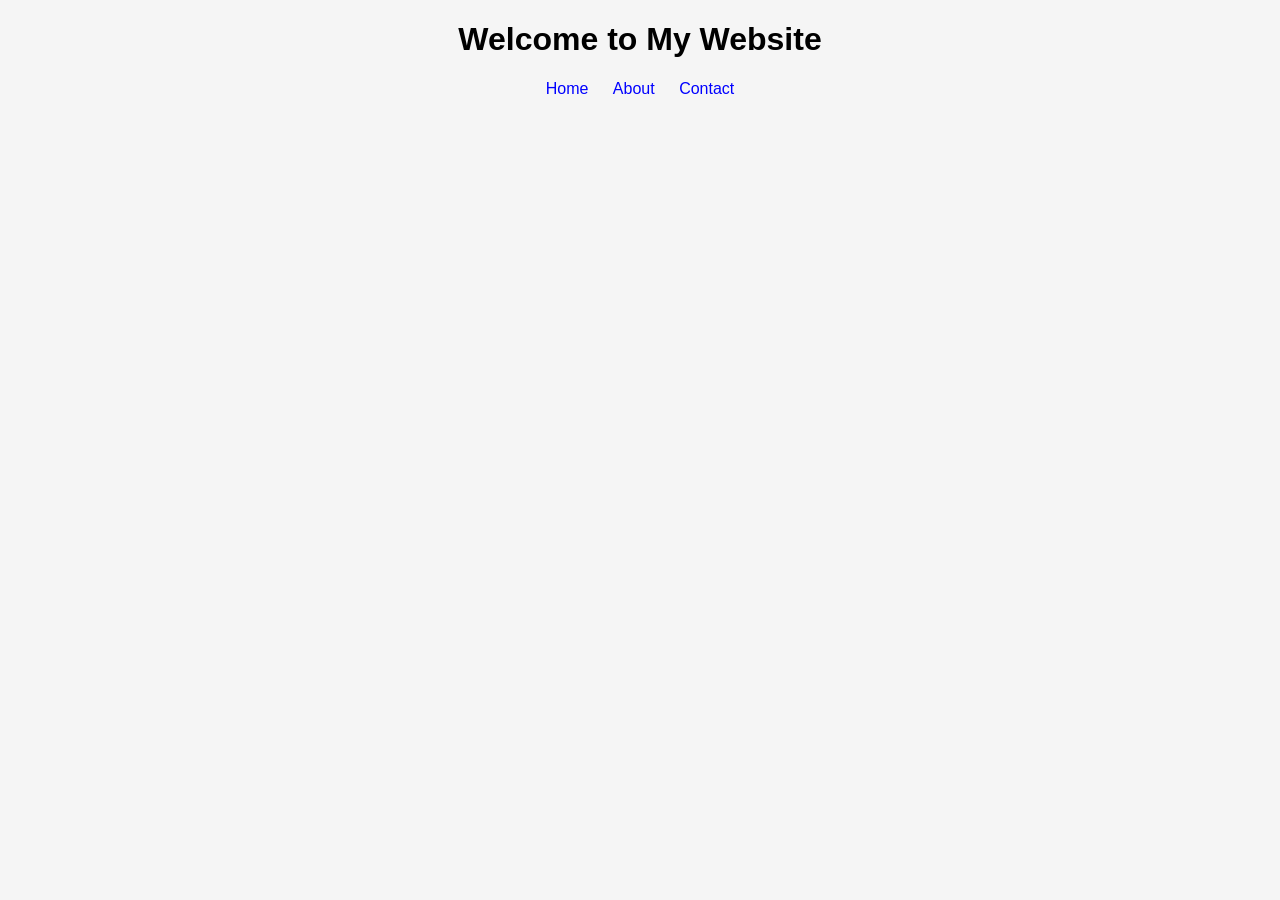
<file: index.html>
<!DOCTYPE html>
<html>
<head>
    <title>Home</title>
    <link rel="stylesheet" href="style.css">
</head>
<body>
    <h1>Welcome to My Website</h1>
    <nav>
        <a href="index.html">Home</a>
        <a href="about.html">About</a>
        <a href="contact.html">Contact</a>
    </nav>
</body>
</html>
</file>
<file: style.css>
body {
    font-family: Arial;
    text-align: center;
    background: #f5f5f5;
}

nav a {
    margin: 10px;
    text-decoration: none;
    color: blue;
}
</file>
